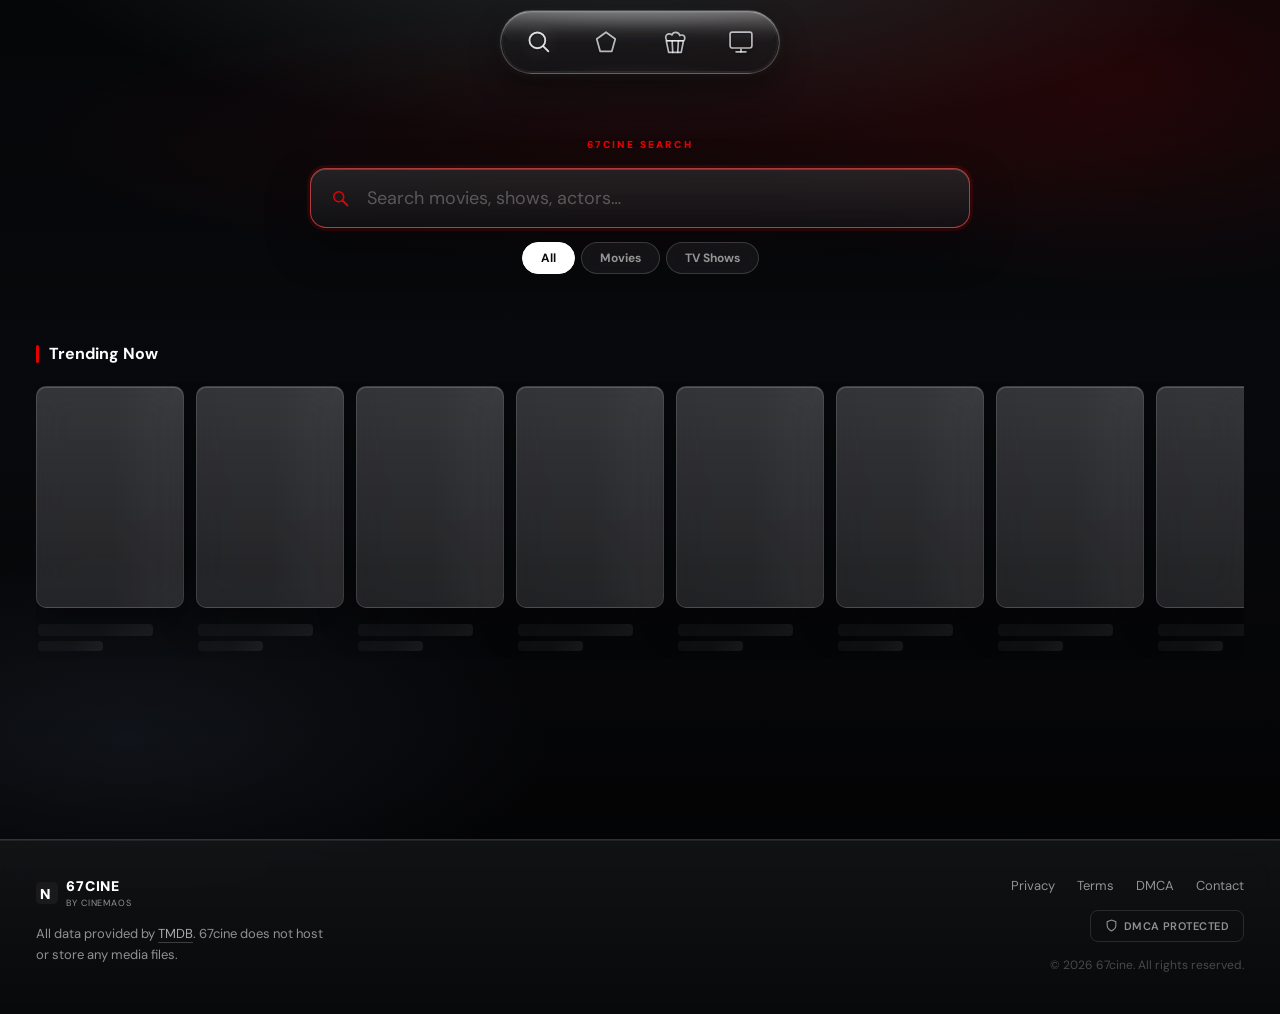
<file: search.html>
<!DOCTYPE html>
<html lang="en">
<head>
<meta charset="UTF-8">
<meta name="viewport" content="width=device-width, initial-scale=1.0">
<title>Search — 67cine</title>
<link rel="preconnect" href="https://fonts.googleapis.com">
<link rel="preconnect" href="https://fonts.gstatic.com" crossorigin>
<link href="https://fonts.googleapis.com/css2?family=DM+Sans:ital,opsz,wght@0,9..40,400;0,9..40,500;0,9..40,700;0,9..40,900&display=swap" rel="stylesheet">
<style>
*,*::before,*::after{box-sizing:border-box;margin:0;padding:0}
:root{--bg:#0a0a0a;--accent:#e50000;--text:#ffffff;--muted:rgba(255,255,255,0.55);--border:rgba(255,255,255,0.12);--glass:rgba(14,14,14,0.88);--liquid-surface:rgba(255,255,255,.055);--liquid-surface-strong:rgba(255,255,255,.085);--liquid-border:rgba(255,255,255,.16);--liquid-highlight:rgba(255,255,255,.32);--radius:10px}
html{scroll-behavior:smooth;background:#030405}
body{background:radial-gradient(ellipse 74% 38% at 50% -10%,rgba(255,255,255,.145),transparent 68%),radial-gradient(ellipse 56% 38% at 88% 8%,rgba(229,0,0,.13),transparent 64%),radial-gradient(ellipse 54% 32% at 10% 82%,rgba(135,168,220,.085),transparent 62%),linear-gradient(180deg,#050608 0%,#08090c 46%,#030304 100%);background-attachment:fixed;color:var(--text);font-family:'DM Sans',system-ui,sans-serif;font-size:16px;line-height:1.5;-webkit-font-smoothing:antialiased;overflow-x:hidden;min-height:100vh}
svg{display:inline-block;vertical-align:middle}

/* NAV */
.nav-wrap{position:fixed;top:10px;left:50%;transform:translateX(-50%);z-index:100;width:280px;max-width:calc(100vw - 20px)}
@media(max-width:640px){.nav-wrap{top:auto;bottom:16px;bottom:calc(16px + env(safe-area-inset-bottom))}}
.nav-bar{position:relative;display:flex;align-items:center;justify-content:space-between;width:100%;height:64px;overflow:hidden;isolation:isolate;background:linear-gradient(180deg,rgba(255,255,255,.18) 0%,rgba(255,255,255,.055) 38%,rgba(255,255,255,.035) 100%),rgba(7,8,10,.54);border:1px solid rgba(255,255,255,.22);border-radius:32px;padding:0 24px;backdrop-filter:blur(26px) saturate(1.55) contrast(1.05);-webkit-backdrop-filter:blur(26px) saturate(1.55) contrast(1.05);box-shadow:0 14px 30px rgba(0,0,0,.42),0 2px 8px rgba(255,255,255,.06),inset 0 1px 0 rgba(255,255,255,.42),inset 0 -1px 0 rgba(255,255,255,.07)}
.nav-bar::before,.nav-bar::after{content:'';position:absolute;inset:0;border-radius:inherit;pointer-events:none;z-index:0}
.nav-bar::before{inset:1px 1px auto;height:50%;background:linear-gradient(180deg,rgba(255,255,255,.3),rgba(255,255,255,.075) 62%,transparent);opacity:.78}
.nav-bar::after{inset:1px;background:radial-gradient(ellipse 110% 70% at 50% -12%,rgba(255,255,255,.2),transparent 58%),radial-gradient(ellipse 90% 70% at 50% 125%,rgba(255,255,255,.09),transparent 62%);box-shadow:inset 0 0 0 1px rgba(255,255,255,.08);opacity:.86}
.nav-pill{display:none}
.nav-link{position:relative;display:flex;align-items:center;justify-content:center;width:28px;height:28px;border-radius:0;text-decoration:none;flex-shrink:0;z-index:1;transition:color .16s,transform .16s;color:rgba(247,249,252,.72);border:none;background:none;cursor:pointer;font-family:inherit}
.nav-link::before{content:'';position:absolute;inset:-7px;z-index:0;border-radius:999px;background:radial-gradient(circle,rgba(255,255,255,.16),transparent 68%);opacity:0;transform:scale(.86);transition:opacity .16s,transform .16s}
.nav-link.active{color:rgba(255,255,255,.86)}
.nav-link.active::before{opacity:.26;transform:scale(1)}
.nav-link:not(.active):hover,.nav-link.active:hover{color:rgba(255,255,255,.96)}
.nav-link:hover::before{opacity:.34;transform:scale(1)}
.nav-link svg{width:24px;height:24px;position:relative;z-index:1;pointer-events:none;overflow:visible;filter:drop-shadow(0 1px 1px rgba(0,0,0,.45))}
@media(max-width:430px){.nav-wrap{width:280px}.nav-bar{height:60px;border-radius:30px;padding:0 22px}.nav-link,.nav-link svg{width:23px;height:23px}}

/* SEARCH HERO */
.search-hero{min-height:38vh;display:flex;flex-direction:column;align-items:center;justify-content:center;padding:108px 32px 40px;position:relative}
.search-hero::before{content:'';position:absolute;inset:0;background:radial-gradient(ellipse 70% 55% at 50% 40%,color-mix(in srgb,var(--accent) 8%,transparent) 0%,transparent 70%);pointer-events:none}

.search-eyebrow{font-size:10px;font-weight:900;color:var(--accent);letter-spacing:.22em;text-transform:uppercase;margin-bottom:16px;text-align:center}

.search-box-wrap{width:100%;max-width:660px;position:relative}

.search-input-row{position:relative;display:flex;align-items:center}

.search-icon{position:absolute;left:20px;z-index:2;color:var(--muted);transition:color .2s;pointer-events:none}
.search-icon svg{width:20px;height:20px}
.search-input-row:focus-within .search-icon{color:var(--accent)}

.search-input{width:100%;height:60px;border-radius:16px;border:1.5px solid var(--liquid-border);background:linear-gradient(180deg,rgba(255,255,255,.08),rgba(255,255,255,.025)),rgba(7,8,10,.5);backdrop-filter:blur(24px) saturate(1.45);-webkit-backdrop-filter:blur(24px) saturate(1.45);color:var(--text);font-family:'DM Sans',sans-serif;font-size:18px;font-weight:500;padding:0 56px 0 56px;outline:none;transition:border-color .2s,box-shadow .2s,background .2s;box-shadow:0 16px 40px rgba(0,0,0,.28),inset 0 1px 0 rgba(255,255,255,.14)}
.search-input:focus{border-color:color-mix(in srgb,var(--accent) 48%,rgba(255,255,255,.42));background:linear-gradient(180deg,rgba(255,255,255,.105),rgba(255,255,255,.035)),rgba(7,8,10,.56);box-shadow:0 0 0 3px color-mix(in srgb,var(--accent) 14%,transparent),0 18px 44px rgba(0,0,0,.36),inset 0 1px 0 rgba(255,255,255,.18)}
.search-input::placeholder{color:rgba(255,255,255,.28);font-weight:400}

.search-clear{position:absolute;right:16px;width:32px;height:32px;border-radius:50%;background:rgba(255,255,255,.08);border:1px solid var(--border);color:var(--muted);cursor:pointer;display:none;align-items:center;justify-content:center;transition:all .15s;z-index:2}
.search-clear.visible{display:flex}
.search-clear:hover{background:rgba(255,255,255,.15);color:var(--text)}
.search-clear svg{width:14px;height:14px}

/* FILTER TABS */
.filter-tabs{display:flex;align-items:center;gap:6px;margin-top:14px;justify-content:center}
.filter-tab{padding:7px 18px;border-radius:999px;font-size:12px;font-weight:700;border:1px solid var(--liquid-border);background:var(--liquid-surface);backdrop-filter:blur(14px) saturate(1.3);-webkit-backdrop-filter:blur(14px) saturate(1.3);color:var(--muted);cursor:pointer;font-family:inherit;transition:all .2s;white-space:nowrap}
.filter-tab:hover{border-color:rgba(255,255,255,.28);color:var(--text)}
.filter-tab.active{background:var(--text);border-color:var(--text);color:var(--bg)}

/* MAIN CONTENT */
.main{padding:0 36px 100px;max-width:1440px;margin:0 auto}

/* EMPTY STATE (trending + recent) */
.empty-section{margin-bottom:40px}
.empty-section-header{display:flex;align-items:center;gap:10px;margin-bottom:16px}
.empty-section-bar{width:3px;height:18px;border-radius:2px;background:var(--accent);flex-shrink:0}
.empty-section-title{font-size:16px;font-weight:700;color:var(--text)}

.trending-chips{display:flex;flex-wrap:wrap;gap:8px}
.trend-chip{display:flex;align-items:center;gap:7px;padding:8px 14px;border-radius:999px;border:1px solid var(--liquid-border);background:var(--liquid-surface);backdrop-filter:blur(14px) saturate(1.3);-webkit-backdrop-filter:blur(14px) saturate(1.3);color:var(--muted);font-size:13px;font-weight:500;cursor:pointer;transition:all .18s;text-decoration:none}
.trend-chip:hover{border-color:rgba(255,255,255,.25);color:var(--text);background:rgba(255,255,255,.08)}
.trend-chip-num{font-size:10px;font-weight:900;color:var(--accent);font-variant-numeric:tabular-nums;min-width:14px}

.recent-list{display:flex;flex-direction:column;gap:2px}
.recent-item{display:flex;align-items:center;gap:12px;padding:10px 12px;border-radius:10px;cursor:pointer;transition:background .15s;border:none;background:transparent;width:100%;text-align:left;font-family:inherit}
.recent-item:hover{background:var(--liquid-surface)}
.recent-item svg{width:16px;height:16px;color:var(--muted);flex-shrink:0}
.recent-item-text{flex:1;font-size:14px;color:var(--text)}
.recent-item-del{width:28px;height:28px;border-radius:50%;background:transparent;border:none;color:var(--muted);cursor:pointer;display:flex;align-items:center;justify-content:center;transition:all .15s;flex-shrink:0}
.recent-item-del:hover{background:rgba(255,255,255,.1);color:var(--text)}
.recent-item-del svg{width:13px;height:13px}

/* TRENDING GRID (for empty state) */
.section{margin-bottom:40px}
.section-header{display:flex;align-items:center;justify-content:space-between;margin-bottom:16px}
.section-title-group{display:flex;align-items:center;gap:10px}
.section-accent-bar{width:3px;height:18px;border-radius:2px;background:var(--accent);flex-shrink:0}
.section-title{font-size:16px;font-weight:700;color:var(--text)}

.card-row{display:flex;gap:12px;overflow-x:auto;padding:4px 0 8px;scroll-behavior:smooth}
.card-row::-webkit-scrollbar{display:none}
.card-row{-ms-overflow-style:none;scrollbar-width:none}

/* RESULTS AREA */
.results-header{display:flex;align-items:center;justify-content:space-between;margin-bottom:22px}
.results-title{font-size:14px;color:var(--muted)}
.results-title strong{color:var(--text)}
.results-grid{display:grid;grid-template-columns:repeat(auto-fill,minmax(150px,1fr));gap:18px 14px}

/* CARD (shared) */
.movie-card{width:100%;cursor:pointer;transition:transform .3s cubic-bezier(.4,0,.2,1)}
.movie-card:hover{transform:translateY(-5px)}
.card-thumb{position:relative;width:100%;aspect-ratio:2/3;border-radius:var(--radius);overflow:hidden;background:linear-gradient(180deg,rgba(255,255,255,.11),rgba(255,255,255,.035)),rgba(255,255,255,.045);border:1px solid var(--liquid-border);box-shadow:0 18px 38px rgba(0,0,0,.3),inset 0 1px 0 rgba(255,255,255,.18);backdrop-filter:blur(18px) saturate(1.35);-webkit-backdrop-filter:blur(18px) saturate(1.35)}
.card-thumb img{width:100%;height:100%;object-fit:cover;transition:filter .5s;filter:grayscale(30%) contrast(1.04);display:block}
.movie-card:hover .card-thumb img{filter:grayscale(0) contrast(1)}
.card-hover-overlay{position:absolute;inset:0;background:linear-gradient(to top,rgba(0,0,0,.55) 0%,transparent 70%);display:flex;align-items:center;justify-content:center;opacity:0;transition:opacity .25s}
.movie-card:hover .card-hover-overlay{opacity:1}
.card-play-btn{width:38px;height:38px;border-radius:50%;background:#fff;display:flex;align-items:center;justify-content:center;box-shadow:0 2px 16px rgba(0,0,0,.6);transition:transform .22s cubic-bezier(.34,1.56,.64,1)}
.movie-card:hover .card-play-btn{transform:scale(1.1)}
.card-play-btn svg{width:13px;height:13px;fill:#000;margin-left:2px;display:block}
.card-rating{position:absolute;top:8px;left:8px;background:rgba(10,10,10,.82);backdrop-filter:blur(8px);border-radius:6px;padding:3px 7px;font-size:11px;font-weight:700;color:var(--text);z-index:2}
.card-media-badge{position:absolute;top:8px;right:8px;padding:2px 6px;font-size:9px;font-weight:900;letter-spacing:.1em;text-transform:uppercase;border-radius:4px;background:rgba(10,10,10,.78);border:1px solid rgba(255,255,255,.15);color:rgba(255,255,255,.7);z-index:2}
.card-info{padding:8px 2px 0}
.card-name{font-size:13px;font-weight:500;color:var(--text);white-space:nowrap;overflow:hidden;text-overflow:ellipsis}
.card-year{font-size:12px;color:var(--muted);margin-top:2px}

/* CARD for horizontal row (same as index) */
.card-row .movie-card{flex-shrink:0;width:148px}
.card-row .card-thumb{width:148px;height:222px}

/* SKELETON */
.skeleton{background:linear-gradient(90deg,rgba(255,255,255,.04) 25%,rgba(255,255,255,.08) 50%,rgba(255,255,255,.04) 75%);background-size:200% 100%;animation:shimmer 1.5s infinite;border-radius:var(--radius)}
@keyframes shimmer{0%{background-position:200% 0}100%{background-position:-200% 0}}

/* NO RESULTS */
.no-results{display:flex;flex-direction:column;align-items:center;justify-content:center;padding:80px 20px;text-align:center;gap:14px}
.no-results-icon{width:56px;height:56px;border-radius:16px;background:var(--liquid-surface);border:1px solid var(--liquid-border);backdrop-filter:blur(18px) saturate(1.35);-webkit-backdrop-filter:blur(18px) saturate(1.35);display:flex;align-items:center;justify-content:center;margin-bottom:6px;box-shadow:inset 0 1px 0 rgba(255,255,255,.14)}
.no-results-icon svg{width:24px;height:24px;color:var(--muted)}
.no-results-title{font-size:18px;font-weight:700;color:var(--text)}
.no-results-sub{font-size:14px;color:var(--muted);max-width:300px}

/* STAGGER ANIM */
@keyframes cardIn{from{opacity:0;transform:translateY(12px)}to{opacity:1;transform:translateY(0)}}
.results-grid .movie-card{opacity:0;animation:cardIn .35s ease forwards}

/* FOOTER */
footer{padding:36px 36px 40px;border-top:1px solid var(--liquid-border);display:flex;align-items:flex-start;justify-content:space-between;gap:32px;flex-wrap:wrap;margin-top:40px;background:linear-gradient(180deg,rgba(255,255,255,.055),rgba(255,255,255,.018)),rgba(4,5,7,.62);backdrop-filter:blur(22px) saturate(1.35);-webkit-backdrop-filter:blur(22px) saturate(1.35);box-shadow:inset 0 1px 0 rgba(255,255,255,.07)}
.footer-left{max-width:300px}
.footer-logo{display:flex;align-items:center;gap:8px;margin-bottom:12px;text-decoration:none}
.footer-logo-text{font-size:14px;font-weight:900;color:var(--text);letter-spacing:.06em}
.footer-tagline{font-size:9px;color:var(--muted);letter-spacing:.1em;text-transform:uppercase}
.footer-desc{font-size:13px;color:var(--muted);line-height:1.65}
.footer-desc a{color:rgba(255,255,255,.65);text-decoration:none;border-bottom:1px solid rgba(255,255,255,.2)}
.footer-right{display:flex;flex-direction:column;align-items:flex-end;gap:14px}
.footer-links{display:flex;gap:22px}
.footer-links a{font-size:13px;color:var(--muted);text-decoration:none;transition:color .2s}
.footer-links a:hover{color:var(--text)}
.dmca-badge{display:flex;align-items:center;gap:6px;border:1px solid var(--border);border-radius:8px;padding:7px 14px;font-size:11px;font-weight:600;color:var(--muted);letter-spacing:.04em}
.dmca-badge svg{width:13px;height:13px}
.footer-copy{font-size:12px;color:rgba(255,255,255,.25)}

/* MODAL */
.modal-backdrop{position:fixed;inset:0;background:rgba(0,0,0,.78);backdrop-filter:blur(6px);-webkit-backdrop-filter:blur(6px);z-index:300;display:flex;align-items:center;justify-content:center;padding:20px;opacity:0;pointer-events:none;transition:opacity .28s}
.modal-backdrop.open{opacity:1;pointer-events:auto}
.modal{background:#111;border-radius:16px;width:100%;max-width:480px;max-height:90vh;overflow:hidden;overflow-y:auto;border:1px solid rgba(255,255,255,.08);box-shadow:0 24px 80px rgba(0,0,0,.9);transform:scale(.94) translateY(16px);transition:transform .3s cubic-bezier(.34,1.56,.64,1);scrollbar-width:none}
.modal::-webkit-scrollbar{display:none}
.modal-backdrop.open .modal{transform:scale(1) translateY(0)}
.modal-poster{position:relative;width:100%;aspect-ratio:2/3;background:#1a1a1a;overflow:hidden}
.modal-poster img{width:100%;height:100%;object-fit:cover;display:block}
.modal-poster-grad{position:absolute;inset:0;background:linear-gradient(to top,#111 0%,rgba(17,17,17,.4) 40%,transparent 70%);pointer-events:none}
.modal-rating-badge{position:absolute;top:12px;right:12px;background:rgba(10,10,10,.82);backdrop-filter:blur(10px);border-radius:8px;padding:5px 10px;font-size:13px;font-weight:700;color:var(--text);display:flex;align-items:center;gap:5px;z-index:2}
.modal-rating-badge svg{width:12px;height:12px;fill:#fbbf24;flex-shrink:0}
.modal-close{position:absolute;top:12px;left:12px;width:34px;height:34px;border-radius:50%;background:rgba(0,0,0,.6);backdrop-filter:blur(8px);border:1px solid rgba(255,255,255,.15);color:var(--text);display:flex;align-items:center;justify-content:center;cursor:pointer;z-index:10;transition:background .15s;font-family:inherit}
.modal-close:hover{background:rgba(0,0,0,.85)}
.modal-close svg{width:16px;height:16px}
.modal-play-center{position:absolute;top:50%;left:50%;transform:translate(-50%,-50%);width:64px;height:64px;border-radius:50%;background:rgba(255,255,255,.93);display:flex;align-items:center;justify-content:center;box-shadow:0 8px 32px rgba(0,0,0,.7);cursor:pointer;transition:transform .2s cubic-bezier(.34,1.56,.64,1),background .15s;z-index:5;border:none;font-family:inherit}
.modal-play-center:hover{transform:translate(-50%,-50%) scale(1.1);background:#fff}
.modal-play-center svg{width:22px;height:22px;fill:#111;margin-left:3px}
.modal-type-tag{position:absolute;bottom:16px;left:16px;padding:4px 10px;font-size:9px;text-transform:uppercase;font-weight:900;letter-spacing:.15em;border-radius:5px;border:1px solid var(--accent);color:var(--accent);background:color-mix(in srgb,var(--accent) 14%,transparent);z-index:2}
.modal-body{padding:4px 20px 24px}
.modal-title{font-size:22px;font-weight:900;color:var(--text);line-height:1.2;margin-bottom:6px;letter-spacing:-.02em}
.modal-meta-row{display:flex;align-items:center;gap:8px;font-size:13px;font-weight:500;color:var(--muted);margin-bottom:14px;flex-wrap:wrap}
.dot{opacity:.45}
.modal-genres{display:flex;flex-wrap:wrap;gap:6px;margin-bottom:14px}
.modal-genre-chip{padding:4px 10px;font-size:11px;font-weight:600;border-radius:999px;background:rgba(255,255,255,.07);border:1px solid rgba(255,255,255,.1);color:var(--muted)}
.modal-overview{font-size:14px;line-height:1.7;color:var(--muted);margin-bottom:20px}
.modal-actions{display:flex;gap:10px;flex-wrap:wrap}
.modal-btn-play{flex:1;min-width:120px;display:flex;align-items:center;justify-content:center;gap:7px;height:44px;border-radius:10px;background:var(--accent);color:#fff;font-weight:700;font-size:14px;border:none;cursor:pointer;font-family:inherit;transition:filter .15s,transform .15s;text-decoration:none}
.modal-btn-play:hover{filter:brightness(1.12)}
.modal-btn-play:active{transform:scale(.97)}
.modal-btn-play svg{width:13px;height:13px;fill:#fff;flex-shrink:0}
.modal-btn-secondary{display:flex;align-items:center;justify-content:center;gap:7px;height:44px;padding:0 18px;border-radius:10px;background:rgba(255,255,255,.07);color:var(--text);font-weight:600;font-size:13px;border:1px solid rgba(255,255,255,.12);cursor:pointer;font-family:inherit;transition:background .15s,transform .15s;flex-shrink:0}
.modal-btn-secondary:hover{background:rgba(255,255,255,.13)}
.modal-btn-secondary svg{width:15px;height:15px}
.modal-loading{display:flex;align-items:center;justify-content:center;height:300px}
.modal-spinner{width:32px;height:32px;border:2px solid rgba(255,255,255,.1);border-top-color:var(--accent);border-radius:50%;animation:spin .7s linear infinite}
@keyframes spin{to{transform:rotate(360deg)}}
.modal-seasons-wrap{padding:0 20px;margin-bottom:4px}
.modal-seasons-label{font-size:16px;font-weight:700;color:var(--text);margin-bottom:12px;display:flex;align-items:center;gap:8px}
.modal-seasons-label::before{content:'';width:3px;height:18px;background:var(--accent);border-radius:2px;flex-shrink:0}
.modal-season-tabs{display:flex;gap:8px;overflow-x:auto;padding-bottom:2px;scrollbar-width:none}
.modal-season-tabs::-webkit-scrollbar{display:none}
.modal-season-tab{flex-shrink:0;padding:6px 16px;border-radius:999px;font-size:12px;font-weight:700;border:1px solid rgba(255,255,255,.12);background:transparent;color:var(--muted);cursor:pointer;font-family:inherit;transition:all .18s}
.modal-season-tab:hover{color:var(--text);border-color:rgba(255,255,255,.3)}
.modal-season-tab.active{background:var(--accent);border-color:var(--accent);color:#fff}
.modal-episodes-list{padding:0 20px 24px;display:flex;flex-direction:column;gap:2px;margin-top:12px}
.modal-episode{display:flex;align-items:flex-start;gap:12px;padding:10px;border-radius:10px;cursor:pointer;transition:background .15s;border:none;background:transparent;width:100%;text-align:left;font-family:inherit}
.modal-episode:hover{background:rgba(255,255,255,.06)}
.modal-ep-thumb{position:relative;width:120px;min-width:120px;height:68px;border-radius:8px;overflow:hidden;background:#222;flex-shrink:0}
.modal-ep-thumb img{width:100%;height:100%;object-fit:cover;display:block}
.modal-ep-thumb-placeholder{width:100%;height:100%;display:flex;align-items:center;justify-content:center;background:#1e1e1e}
.modal-ep-thumb-placeholder svg{width:24px;height:24px;opacity:.3}
.modal-ep-thumb img.ep-thumb-fallback{filter:brightness(.5)}
.modal-ep-play-overlay{position:absolute;inset:0;display:flex;align-items:center;justify-content:center;background:rgba(0,0,0,.3);opacity:0;transition:opacity .2s}
.modal-episode:hover .modal-ep-play-overlay{opacity:1}
.modal-ep-play-overlay svg{width:20px;height:20px;fill:#fff}
.modal-ep-num{position:absolute;bottom:4px;left:6px;font-size:10px;font-weight:800;color:rgba(255,255,255,.7);text-shadow:0 1px 4px rgba(0,0,0,.8)}
.modal-ep-info{flex:1;min-width:0;padding-top:2px}
.modal-ep-title{font-size:13px;font-weight:600;color:var(--text);line-height:1.3;margin-bottom:4px;white-space:nowrap;overflow:hidden;text-overflow:ellipsis}
.modal-ep-meta{font-size:11px;color:var(--muted);margin-bottom:5px}
.modal-ep-desc{font-size:12px;color:rgba(255,255,255,.38);line-height:1.5;display:-webkit-box;-webkit-line-clamp:2;-webkit-box-orient:vertical;overflow:hidden}
.modal-ep-loading{display:flex;align-items:center;justify-content:center;height:80px;color:var(--muted);font-size:13px}

/* PLAYER */
.fp-overlay{position:fixed;inset:0;z-index:600;background:#000;display:none;flex-direction:column}
.fp-overlay.open{display:flex}
.fp-bg{position:absolute;inset:0;background-size:cover;background-position:center;filter:brightness(.38)}
.fp-grain{position:absolute;inset:0;background-image:url("data:image/svg+xml,%3Csvg viewBox='0 0 200 200' xmlns='http://www.w3.org/2000/svg'%3E%3Cfilter id='n'%3E%3CfeTurbulence type='fractalNoise' baseFrequency='0.9' numOctaves='4' stitchTiles='stitch'/%3E%3C/filter%3E%3Crect width='100%25' height='100%25' filter='url(%23n)' opacity='0.06'/%3E%3C/svg%3E");opacity:.45;pointer-events:none}
.fp-top{position:relative;z-index:10;display:flex;align-items:center;gap:12px;padding:18px 20px 0;background:linear-gradient(to bottom,rgba(0,0,0,.72),transparent)}
.fp-back{width:38px;height:38px;border-radius:50%;background:rgba(255,255,255,.1);border:none;color:#fff;display:flex;align-items:center;justify-content:center;cursor:pointer;flex-shrink:0;transition:background .15s}
.fp-back:hover{background:rgba(255,255,255,.2)}
.fp-back svg{width:18px;height:18px}
.fp-top-info{flex:1;min-width:0}
.fp-top-title{font-size:15px;font-weight:700;color:#fff;white-space:nowrap;overflow:hidden;text-overflow:ellipsis}
.fp-top-sub{font-size:12px;color:rgba(255,255,255,.5);margin-top:1px}
.fp-center{flex:1;position:relative;z-index:5;display:flex;align-items:center;justify-content:center;gap:44px}
.fp-skip{display:flex;flex-direction:column;align-items:center;gap:5px;background:none;border:none;color:rgba(255,255,255,.8);cursor:pointer;transition:color .15s,transform .15s}
.fp-skip:hover{color:#fff;transform:scale(1.08)}
.fp-skip:active{transform:scale(.92)}
.fp-skip svg{width:34px;height:34px}
.fp-skip span{font-size:10px;font-weight:800;letter-spacing:.04em}
.fp-play-btn{width:76px;height:76px;border-radius:50%;background:rgba(255,255,255,.18);border:2px solid rgba(255,255,255,.35);color:#fff;cursor:pointer;display:flex;align-items:center;justify-content:center;transition:background .15s,transform .15s;backdrop-filter:blur(10px)}
.fp-play-btn:hover{background:rgba(255,255,255,.28)}
.fp-play-btn:active{transform:scale(.93)}
.fp-play-btn svg{width:30px;height:30px}
.fp-bottom{position:relative;z-index:10;padding:0 20px calc(28px + env(safe-area-inset-bottom));background:linear-gradient(to top,rgba(0,0,0,.85),transparent)}
.fp-prog-wrap{position:relative;height:20px;display:flex;align-items:center;cursor:pointer;margin-bottom:10px;touch-action:none}
.fp-track{position:absolute;left:0;right:0;height:3px;background:rgba(255,255,255,.18);border-radius:999px;overflow:hidden}
.fp-buf{position:absolute;left:0;top:0;bottom:0;background:rgba(255,255,255,.28);border-radius:999px;width:0}
.fp-fill{position:absolute;left:0;top:0;bottom:0;background:var(--accent);border-radius:999px;width:0}
.fp-dot{position:absolute;width:13px;height:13px;border-radius:50%;background:#fff;box-shadow:0 1px 6px rgba(0,0,0,.5);transform:translateX(-50%);top:50%;margin-top:-6.5px;pointer-events:none;left:0;transition:transform .12s}
.fp-prog-wrap:hover .fp-dot{transform:translateX(-50%) scale(1.25)}
.fp-tooltip{position:absolute;bottom:22px;background:rgba(0,0,0,.75);color:#fff;font-size:11px;font-weight:700;padding:3px 8px;border-radius:5px;transform:translateX(-50%);pointer-events:none;white-space:nowrap;display:none}
.fp-prog-wrap:hover .fp-tooltip{display:block}
.fp-row{display:flex;align-items:center;gap:8px}
.fp-time{font-size:12px;font-weight:600;color:rgba(255,255,255,.75);font-variant-numeric:tabular-nums;min-width:100px}
.fp-spacer{flex:1}
.fp-vol-row{display:flex;align-items:center;gap:6px}
.fp-vol-slider{-webkit-appearance:none;width:0;height:4px;border-radius:999px;background:rgba(255,255,255,.25);outline:none;cursor:pointer;transition:width .22s;overflow:hidden}
.fp-vol-row:hover .fp-vol-slider{width:70px}
.fp-vol-slider::-webkit-slider-thumb{-webkit-appearance:none;width:12px;height:12px;border-radius:50%;background:#fff}
.fp-vol-slider::-moz-range-thumb{width:12px;height:12px;border-radius:50%;background:#fff;border:none}
.fp-icon-btn{width:36px;height:36px;border-radius:8px;background:transparent;border:none;color:rgba(255,255,255,.8);cursor:pointer;display:flex;align-items:center;justify-content:center;transition:background .15s,color .15s;font-family:inherit}
.fp-icon-btn:hover{background:rgba(255,255,255,.1);color:#fff}
.fp-icon-btn svg{width:18px;height:18px}
.fp-fs-icon-in{display:block}
.fp-fs-icon-out{display:none}
:fullscreen .fp-fs-icon-in{display:none}
:fullscreen .fp-fs-icon-out{display:block}
:-webkit-full-screen .fp-fs-icon-in{display:none}
:-webkit-full-screen .fp-fs-icon-out{display:block}
.fp-tap-zone{position:absolute;top:0;bottom:0;width:32%;z-index:6;pointer-events:auto}
.fp-tap-left{left:0}
.fp-tap-right{right:0}
.fp-ripple{position:absolute;top:50%;left:50%;transform:translate(-50%,-50%);width:80px;height:80px;border-radius:50%;background:rgba(255,255,255,.13);display:flex;flex-direction:column;align-items:center;justify-content:center;opacity:0;transition:opacity .15s;pointer-events:none}
.fp-ripple.show{opacity:1}
.fp-ripple svg{width:22px;height:22px;fill:#fff}
.fp-ripple span{font-size:10px;font-weight:800;color:#fff;margin-top:3px}
</style>
</head>
<body>

<div class="nav-wrap">
  <div class="nav-bar" id="nav-bar">
    <div class="nav-pill" id="nav-pill"></div>
    <a href="search.html" class="nav-link active" title="Search" id="nav-search">
      <svg viewBox="0 0 44 44" fill="none" stroke="currentColor" stroke-width="3.4" stroke-linecap="round" stroke-linejoin="round" aria-hidden="true"><circle cx="19" cy="19" r="14.5"/><path d="M30 30L39 39"/></svg>
    </a>
    <a href="index.html" class="nav-link" title="Home" id="nav-home">
      <svg viewBox="0 0 44 44" fill="none" stroke="currentColor" stroke-width="3.2" stroke-linecap="round" stroke-linejoin="round" aria-hidden="true"><path d="M22 4L39 16.5L32.7 39H11.3L5 16.5L22 4Z"/></svg>
    </a>
    <a href="movies.html" class="nav-link" title="Movies" id="nav-movies">
      <svg viewBox="0 0 44 44" fill="none" stroke="currentColor" stroke-width="3.1" stroke-linecap="round" stroke-linejoin="round" aria-hidden="true"><path d="M6.8 13.5C6.8 9.8 9.6 7.1 13.3 7.1C15.3 7.1 17 7.9 18.2 9.2C19.2 6.3 22 4.3 25.1 4.3C28.9 4.3 31.8 6.7 32.7 10.3C33.6 9.6 34.8 9.2 36 9.2C39.3 9.2 41.8 11.9 41.8 15.2C41.8 16.9 41.1 18.4 39.9 19.7H9C7.6 18.1 6.8 16 6.8 13.5Z"/><path d="M7.8 19.7H39.4L35.2 41H12.2L7.8 19.7Z"/><path d="M18.6 19.7L19.7 41"/><path d="M30.1 19.7L28.8 41"/></svg>
    </a>
    <a href="tv.html" class="nav-link" title="TV Shows" id="nav-tv">
      <svg viewBox="0 0 44 44" fill="none" stroke="currentColor" stroke-width="3.1" stroke-linecap="round" stroke-linejoin="round" aria-hidden="true"><rect x="2" y="4" width="40" height="29" rx="4"/><path d="M22 35.5V40"/><path d="M13 40H31"/></svg>
    </a>
  </div>
</div>

<!-- SEARCH HERO -->
<div class="search-hero">
  <div class="search-eyebrow">67cine Search</div>
  <div class="search-box-wrap">
    <div class="search-input-row">
      <div class="search-icon">
        <svg viewBox="0 0 24 24" fill="none" stroke="currentColor" stroke-width="1.8" stroke-linecap="round" stroke-linejoin="round"><circle cx="10.5" cy="10.5" r="6"/><path d="M15 15L21 21" stroke-width="2.2"/></svg>
      </div>
      <input type="text" class="search-input" id="search-input" placeholder="Search movies, shows, actors…" autocomplete="off" spellcheck="false">
      <button class="search-clear" id="search-clear" onclick="clearSearch()">
        <svg viewBox="0 0 24 24" fill="none" stroke="currentColor" stroke-width="2.2" stroke-linecap="round"><line x1="18" y1="6" x2="6" y2="18"/><line x1="6" y1="6" x2="18" y2="18"/></svg>
      </button>
    </div>
    <div class="filter-tabs" id="filter-tabs">
      <button class="filter-tab active" onclick="setTab(this,'all')" data-tab="all">All</button>
      <button class="filter-tab" onclick="setTab(this,'movie')" data-tab="movie">Movies</button>
      <button class="filter-tab" onclick="setTab(this,'tv')" data-tab="tv">TV Shows</button>
    </div>
  </div>
</div>

<!-- MAIN -->
<main class="main" id="main-area">
  <!-- populated by JS -->
</main>

<footer>
  <div class="footer-left">
    <a href="index.html" class="footer-logo">
      <svg width="22" height="22" viewBox="0 0 40 40" fill="none"><rect width="40" height="40" rx="8" fill="#1a1a1a"/><text x="7" y="30" font-family="'DM Sans',sans-serif" font-weight="900" font-size="26" fill="white">N</text></svg>
      <div><div class="footer-logo-text">67CINE</div><div class="footer-tagline">by CinemaOS</div></div>
    </a>
    <p class="footer-desc">All data provided by <a href="https://www.themoviedb.org" target="_blank">TMDB</a>. 67cine does not host or store any media files.</p>
  </div>
  <div class="footer-right">
    <div class="footer-links"><a href="#">Privacy</a><a href="#">Terms</a><a href="#">DMCA</a><a href="#">Contact</a></div>
    <div class="dmca-badge"><svg viewBox="0 0 24 24" fill="none" stroke="currentColor" stroke-width="2" stroke-linecap="round"><path d="M12 22s8-4 8-10V5l-8-3-8 3v7c0 6 8 10 8 10z"/></svg>DMCA PROTECTED</div>
    <span class="footer-copy">© 2026 67cine. All rights reserved.</span>
  </div>
</footer>

<div class="modal-backdrop" id="modal-backdrop" onclick="closeModal(event)">
  <div class="modal" id="modal">
    <div class="modal-loading" id="modal-loading"><div class="modal-spinner"></div></div>
    <div id="modal-inner" style="display:none"></div>
  </div>
</div>

<div class="fp-overlay" id="fp-overlay">
  <div id="fp-bg" class="fp-bg"></div>
  <div class="fp-grain"></div>
  <div class="fp-tap-zone fp-tap-left" id="fp-tap-l"><div class="fp-ripple" id="fp-rip-l"><svg viewBox="0 0 24 24"><polygon points="19 20 9 12 19 4 19 20"/><line x1="5" y1="19" x2="5" y2="5" stroke="#fff" stroke-width="2.2" stroke-linecap="round"/></svg><span>-10s</span></div></div>
  <div class="fp-tap-zone fp-tap-right" id="fp-tap-r"><div class="fp-ripple" id="fp-rip-r"><svg viewBox="0 0 24 24"><polygon points="5 4 15 12 5 20 5 4"/><line x1="19" y1="5" x2="19" y2="19" stroke="#fff" stroke-width="2.2" stroke-linecap="round"/></svg><span>+10s</span></div></div>
  <div class="fp-top" id="fp-ui">
    <button class="fp-back" id="fp-close"><svg viewBox="0 0 24 24" fill="none" stroke="currentColor" stroke-width="2.2" stroke-linecap="round"><polyline points="15 18 9 12 15 6"/></svg></button>
    <div class="fp-top-info"><div class="fp-top-title" id="fp-title"></div><div class="fp-top-sub" id="fp-sub"></div></div>
  </div>
  <div class="fp-center" id="fp-center">
    <button class="fp-skip" id="fp-rew"><svg viewBox="0 0 24 24" fill="none" stroke="currentColor" stroke-width="2" stroke-linecap="round" stroke-linejoin="round"><polygon points="19 20 9 12 19 4 19 20"/><line x1="5" y1="19" x2="5" y2="5"/></svg><span>10s</span></button>
    <button class="fp-play-btn" id="fp-play"><svg id="fp-play-icon" viewBox="0 0 24 24" fill="#fff"><polygon points="5 3 19 12 5 21 5 3"/></svg></button>
    <button class="fp-skip" id="fp-fwd"><svg viewBox="0 0 24 24" fill="none" stroke="currentColor" stroke-width="2" stroke-linecap="round" stroke-linejoin="round"><polygon points="5 4 15 12 5 20 5 4"/><line x1="19" y1="5" x2="19" y2="19"/></svg><span>10s</span></button>
  </div>
  <div class="fp-bottom" id="fp-bottom">
    <div class="fp-prog-wrap" id="fp-prog">
      <div class="fp-track"><div class="fp-buf" id="fp-buf"></div><div class="fp-fill" id="fp-fill"></div></div>
      <div class="fp-dot" id="fp-dot"></div><div class="fp-tooltip" id="fp-tip">0:00</div>
    </div>
    <div class="fp-row">
      <span class="fp-time" id="fp-time">0:00 / 1:42:00</span>
      <div class="fp-spacer"></div>
      <div class="fp-vol-row">
        <button class="fp-icon-btn" id="fp-mute"><svg id="fp-vol-icon" viewBox="0 0 24 24" fill="none" stroke="currentColor" stroke-width="1.8" stroke-linecap="round" stroke-linejoin="round"><polygon points="11 5 6 9 2 9 2 15 6 15 11 19 11 5"/><path d="M15.54 8.46a5 5 0 0 1 0 7.07"/><path d="M19.07 4.93a10 10 0 0 1 0 14.14"/></svg></button>
        <input type="range" class="fp-vol-slider" id="fp-vol" min="0" max="100" value="80">
      </div>
      <button class="fp-icon-btn" id="fp-fs">
        <svg class="fp-fs-icon-in" viewBox="0 0 24 24" fill="none" stroke="currentColor" stroke-width="1.8" stroke-linecap="round"><polyline points="15 3 21 3 21 9"/><polyline points="9 21 3 21 3 15"/><line x1="21" y1="3" x2="14" y2="10"/><line x1="3" y1="21" x2="10" y2="14"/></svg>
        <svg class="fp-fs-icon-out" viewBox="0 0 24 24" fill="none" stroke="currentColor" stroke-width="1.8" stroke-linecap="round"><polyline points="4 14 10 14 10 20"/><polyline points="20 10 14 10 14 4"/><line x1="10" y1="14" x2="3" y2="21"/><line x1="21" y1="3" x2="14" y2="10"/></svg>
      </button>
    </div>
  </div>
</div>

<script>
const API_KEY='76f5b20391ff39408d52881f31d48412',BASE='https://api.themoviedb.org/3',IMG_W='https://image.tmdb.org/t/p/w342',IMG_ORIG='https://image.tmdb.org/t/p/original';
function tmdb(path,params={}){const u=new URL(BASE+path);u.searchParams.set('api_key',API_KEY);Object.entries(params).forEach(([k,v])=>u.searchParams.set(k,v));return fetch(u).then(r=>r.json())}
function rat(v){return v?(+v).toFixed(1):'—'}

// Nav pill
function positionPill(el){
  const pill=document.getElementById('nav-pill'),bar=document.getElementById('nav-bar');
  if(!pill||!bar||!el)return;
  const elR=el.getBoundingClientRect(),barR=bar.getBoundingClientRect();
  pill.style.left=(elR.left-barR.left)+'px';pill.style.width=elR.width+'px';
}
positionPill(document.getElementById('nav-search'));

// Recent searches (localStorage)
const RECENT_KEY='noirx_recent';
function getRecent(){try{return JSON.parse(localStorage.getItem(RECENT_KEY)||'[]')}catch{return[]}}
function addRecent(q){if(!q.trim())return;let r=getRecent().filter(s=>s!==q);r.unshift(q);r=r.slice(0,8);try{localStorage.setItem(RECENT_KEY,JSON.stringify(r))}catch{}}
function delRecent(q){try{localStorage.setItem(RECENT_KEY,JSON.stringify(getRecent().filter(s=>s!==q)))}catch{}}

// State
let curTab='all',debTimer=null;

function setTab(btn,tab){
  document.querySelectorAll('.filter-tab').forEach(b=>b.classList.remove('active'));
  btn.classList.add('active');curTab=tab;
  const q=document.getElementById('search-input').value.trim();
  if(q)doSearch(q);
}

// Animated placeholder cycling
const placeholders=['Search movies, shows, actors…','Try "Breaking Bad"…','Try "The Dark Knight"…','Try "Inception"…','Try "Game of Thrones"…','Try "Interstellar"…'];
let phIdx=0;
function cyclePlaceholder(){
  const inp=document.getElementById('search-input');
  if(document.activeElement===inp||inp.value)return;
  phIdx=(phIdx+1)%placeholders.length;
  inp.setAttribute('placeholder',placeholders[phIdx]);
}
setInterval(cyclePlaceholder,3200);

function clearSearch(){
  const inp=document.getElementById('search-input');
  inp.value='';
  document.getElementById('search-clear').classList.remove('visible');
  inp.focus();
  showEmptyState();
}

document.getElementById('search-input').addEventListener('input',function(){
  const q=this.value.trim();
  document.getElementById('search-clear').classList.toggle('visible',q.length>0);
  clearTimeout(debTimer);
  if(!q){showEmptyState();return}
  debTimer=setTimeout(()=>doSearch(q),320);
});

document.getElementById('search-input').addEventListener('keydown',e=>{
  if(e.key==='Escape'){clearSearch()}
});

// Immediately focus search on load
window.addEventListener('load',()=>document.getElementById('search-input').focus());

// EMPTY STATE
async function showEmptyState(){
  const main=document.getElementById('main-area');
  const recent=getRecent();
  let html='';

  if(recent.length){
    html+=`<div class="empty-section">
      <div class="empty-section-header"><div class="empty-section-bar"></div><div class="empty-section-title">Recent Searches</div></div>
      <div class="recent-list">
        ${recent.map(q=>`
          <button class="recent-item" onclick="setQuery('${q.replace(/'/g,"\\'")}')">
            <svg viewBox="0 0 24 24" fill="none" stroke="currentColor" stroke-width="1.8" stroke-linecap="round"><circle cx="12" cy="12" r="9"/><polyline points="12 7 12 12 16 14"/></svg>
            <span class="recent-item-text">${q}</span>
            <button class="recent-item-del" onclick="event.stopPropagation();delRecent('${q.replace(/'/g,"\\'")}');showEmptyState()" title="Remove">
              <svg viewBox="0 0 24 24" fill="none" stroke="currentColor" stroke-width="2.2" stroke-linecap="round"><line x1="18" y1="6" x2="6" y2="18"/><line x1="6" y1="6" x2="18" y2="18"/></svg>
            </button>
          </button>`).join('')}
      </div>
    </div>`;
  }

  html+=`<div class="section">
    <div class="section-header">
      <div class="section-title-group"><div class="section-accent-bar"></div><h2 class="section-title">Trending Now</h2></div>
    </div>
    <div class="card-row" id="trending-row">
      ${Array.from({length:10},(_,i)=>`
        <div class="movie-card" style="animation-delay:${i*30}ms">
          <div class="card-thumb"><div class="skeleton" style="width:148px;height:222px;border-radius:10px"></div></div>
          <div class="card-info">
            <div class="skeleton" style="height:12px;width:80%;border-radius:4px;margin-top:8px"></div>
            <div class="skeleton" style="height:10px;width:45%;border-radius:4px;margin-top:5px"></div>
          </div>
        </div>`).join('')}
    </div>
  </div>`;

  main.innerHTML=html;

  try{
    const data=await tmdb('/trending/all/week');
    const row=document.getElementById('trending-row');
    if(row&&data.results){
      row.innerHTML=data.results.slice(0,14).map((item,i)=>{
        const poster=item.poster_path?IMG_W+item.poster_path:'';
        const title=item.title||item.name||'Untitled';
        const year=(item.release_date||item.first_air_date||'').slice(0,4);
        const type=item.media_type||'movie';
        const rate=rat(item.vote_average);
        const img=poster?`<img src="${poster}" alt="${title}" loading="lazy">`:`<div style="width:100%;height:100%;background:#222"></div>`;
        return `<div class="movie-card" style="animation-delay:${i*30}ms" onclick="openModal(${item.id},'${type}')">
          <div class="card-thumb">${img}<span class="card-rating">${rate}</span>
            <span class="card-media-badge">${type==='tv'?'TV':'Film'}</span>
            <div class="card-hover-overlay"><div class="card-play-btn"><svg viewBox="0 0 18 18"><path d="M4 2.5C4 1.67 4.9 1.16 5.6 1.6l11 6.5c.67.4.67 1.4 0 1.8l-11 6.5C4.9 16.84 4 16.33 4 15.5V2.5Z" fill="#000"/></svg></div></div>
          </div>
          <div class="card-info"><div class="card-name">${title}</div><div class="card-year">${year}</div></div>
        </div>`;
      }).join('');
    }
  }catch(e){console.error(e)}
}

function setQuery(q){
  const inp=document.getElementById('search-input');
  inp.value=q;
  document.getElementById('search-clear').classList.add('visible');
  doSearch(q);
}

async function doSearch(query){
  if(!query.trim())return;
  addRecent(query);
  const main=document.getElementById('main-area');
  const params={query,include_adult:false,page:1};
  let endpoint='/search/multi';
  if(curTab==='movie')endpoint='/search/movie';
  if(curTab==='tv')endpoint='/search/tv';

  main.innerHTML=`<div style="padding:8px 0 20px"><div class="results-header"><div class="results-title">Searching for <strong>"${query}"</strong>…</div></div>
    <div class="results-grid">
      ${Array.from({length:12},(_,i)=>`
        <div class="movie-card" style="animation-delay:${i*25}ms">
          <div class="card-thumb"><div class="skeleton" style="width:100%;aspect-ratio:2/3;border-radius:10px"></div></div>
          <div class="card-info">
            <div class="skeleton" style="height:12px;width:75%;border-radius:4px;margin-top:8px"></div>
            <div class="skeleton" style="height:10px;width:42%;border-radius:4px;margin-top:5px"></div>
          </div>
        </div>`).join('')}
    </div></div>`;

  try{
    const data=await tmdb(endpoint,params);
    let results=(data.results||[]).filter(r=>r.poster_path&&(r.media_type!=='person'));
    if(curTab==='movie')results=results.map(r=>({...r,media_type:'movie'}));
    if(curTab==='tv')results=results.map(r=>({...r,media_type:'tv'}));

    if(!results.length){
      main.innerHTML=`<div class="no-results">
        <div class="no-results-icon"><svg viewBox="0 0 24 24" fill="none" stroke="currentColor" stroke-width="1.6" stroke-linecap="round" stroke-linejoin="round"><circle cx="10.5" cy="10.5" r="6"/><path d="M15 15L21 21"/><line x1="10.5" y1="8" x2="10.5" y2="13"/><line x1="8" y1="10.5" x2="13" y2="10.5"/></svg></div>
        <div class="no-results-title">No results for "${query}"</div>
        <div class="no-results-sub">Try adjusting your search or switching between Movies and TV Shows.</div>
      </div>`;
      return;
    }

    const total=data.total_results||results.length;
    main.innerHTML=`<div style="padding:8px 0 20px">
      <div class="results-header">
        <div class="results-title"><strong>${total.toLocaleString()}</strong> results for <strong>"${query}"</strong></div>
      </div>
      <div class="results-grid">${results.slice(0,40).map((item,i)=>{
        const poster=item.poster_path?IMG_W+item.poster_path:'';
        const title=item.title||item.name||'Untitled';
        const year=(item.release_date||item.first_air_date||'').slice(0,4);
        const type=item.media_type||(item.first_air_date!==undefined?'tv':'movie');
        const rate=rat(item.vote_average);
        const img=poster?`<img src="${poster}" alt="${title}" loading="lazy">`:`<div style="width:100%;height:100%;background:#222"></div>`;
        return `<div class="movie-card" style="animation-delay:${i*22}ms" onclick="openModal(${item.id},'${type}')">
          <div class="card-thumb">${img}<span class="card-rating">${rate}</span>
            <span class="card-media-badge">${type==='tv'?'TV':'Film'}</span>
            <div class="card-hover-overlay"><div class="card-play-btn"><svg viewBox="0 0 18 18"><path d="M4 2.5C4 1.67 4.9 1.16 5.6 1.6l11 6.5c.67.4.67 1.4 0 1.8l-11 6.5C4.9 16.84 4 16.33 4 15.5V2.5Z" fill="#000"/></svg></div></div>
          </div>
          <div class="card-info"><div class="card-name">${title}</div><div class="card-year">${year}</div></div>
        </div>`;
      }).join('')}</div>
    </div>`;
  }catch(e){console.error(e)}
}

// MODAL
function openModal(id,mediaType){
  const bd=document.getElementById('modal-backdrop'),ld=document.getElementById('modal-loading'),inn=document.getElementById('modal-inner');
  ld.style.display='flex';inn.style.display='none';inn.innerHTML='';bd.classList.add('open');document.body.style.overflow='hidden';
  const type=mediaType==='tv'?'tv':'movie';
  tmdb(`/${type}/${id}`).then(d=>{
    const title=d.title||d.name||'Untitled',year=(d.release_date||d.first_air_date||'').slice(0,4),poster=d.poster_path?IMG_ORIG+d.poster_path:'',bdUrl=d.backdrop_path?IMG_ORIG+d.backdrop_path:poster,rate=d.vote_average?(+d.vote_average).toFixed(1):'—',overview=d.overview||'No description available.',genres=(d.genres||[]).slice(0,4).map(g=>`<span class="modal-genre-chip">${g.name}</span>`).join(''),isTV=type==='tv';
    let runtime='',runtimeSecs=6120;
    if(!isTV&&d.runtime){const h=Math.floor(d.runtime/60),m=d.runtime%60;runtime=h?`${h}h ${m}m`:`${m}m`;runtimeSecs=d.runtime*60}
    else if(isTV&&d.number_of_seasons)runtime=`${d.number_of_seasons} Season${d.number_of_seasons>1?'s':''}`;
    window.__fp={title,subtitle:year+(runtime?'  ·  '+runtime:''),backdropUrl:bdUrl,runtimeSecs};
    inn.innerHTML=`<div class="modal-poster">${poster?`<img src="${poster}" alt="${title}">`:`<div style="width:100%;height:100%;background:#222"></div>`}<div class="modal-poster-grad"></div><button class="modal-close" onclick="closeModal()"><svg viewBox="0 0 24 24" fill="none" stroke="currentColor" stroke-width="2.2" stroke-linecap="round"><line x1="18" y1="6" x2="6" y2="18"/><line x1="6" y1="6" x2="18" y2="18"/></svg></button><div class="modal-rating-badge"><svg viewBox="0 0 24 24"><polygon points="12 2 15.09 8.26 22 9.27 17 14.14 18.18 21.02 12 17.77 5.82 21.02 7 14.14 2 9.27 8.91 8.26 12 2" fill="#fbbf24" stroke="#fbbf24"/></svg>${rate}</div><button class="modal-play-center" onclick="event.stopPropagation();const f=window.__fp||{};if(window.openPlayer)window.openPlayer(f.title,f.subtitle,f.backdropUrl,f.runtimeSecs);"><svg viewBox="0 0 24 24"><polygon points="5 3 19 12 5 21 5 3"/></svg></button><span class="modal-type-tag">${isTV?'SERIES':'FILM'}</span></div><div class="modal-body"><h2 class="modal-title">${title}</h2><div class="modal-meta-row">${year?`<span>${year}</span><span class="dot">·</span>`:''} ${runtime?`<span>${runtime}</span><span class="dot">·</span>`:''}<span style="color:rgba(255,255,255,.35);font-size:11px;text-transform:uppercase;letter-spacing:.08em">${isTV?'Series':'Movie'}</span></div><div class="modal-actions"><button class="modal-btn-play" onclick="event.stopPropagation();const f=window.__fp||{};if(window.openPlayer)window.openPlayer(f.title,f.subtitle,f.backdropUrl,f.runtimeSecs);"><svg viewBox="0 0 24 24"><polygon points="5 3 19 12 5 21 5 3"/></svg>Play Now</button><button class="modal-btn-secondary" onclick="event.stopPropagation()"><svg viewBox="0 0 24 24" fill="none" stroke="currentColor" stroke-width="2.2" stroke-linecap="round"><line x1="12" y1="5" x2="12" y2="19"/><line x1="5" y1="12" x2="19" y2="12"/></svg>Watchlist</button></div></div>${isTV?`<div class="modal-seasons-wrap"><div class="modal-seasons-label">Episodes</div><div class="modal-season-tabs" id="modal-season-tabs">${(d.seasons||[]).filter(s=>s.season_number>0).map(s=>`<button class="modal-season-tab" data-season="${s.season_number}" onclick="loadSeason(${d.id},${s.season_number})">${s.name}</button>`).join('')}</div></div><div class="modal-episodes-list" id="modal-episodes-list"><div class="modal-ep-loading">Loading episodes…</div></div>`:''}<div style="padding:0 20px 24px">${genres?`<div class="modal-genres">${genres}</div>`:''}<p class="modal-overview">${overview}</p></div>`;
    ld.style.display='none';inn.style.display='block';
    if(isTV){const seasons=(d.seasons||[]).filter(s=>s.season_number>0);if(seasons.length)loadSeason(d.id,seasons[seasons.length-1].season_number)}
  }).catch(()=>{inn.innerHTML=`<div style="padding:40px;text-align:center;color:var(--muted)">Failed to load.</div>`;ld.style.display='none';inn.style.display='block'});
}

async function loadSeason(sid,snum){
  document.querySelectorAll('.modal-season-tab').forEach(b=>b.classList.toggle('active',+b.dataset.season===snum));
  const list=document.getElementById('modal-episodes-list');if(!list)return;
  list.innerHTML=`<div class="modal-ep-loading">Loading…</div>`;
  try{
    const data=await tmdb(`/tv/${sid}/season/${snum}`);const eps=data.episodes||[];
    if(!eps.length){list.innerHTML=`<div class="modal-ep-loading">No episodes.</div>`;return}
    list.innerHTML=eps.map(ep=>{const thumb=ep.still_path?`https://image.tmdb.org/t/p/w300${ep.still_path}`:null,showBd=(window.__fp&&window.__fp.backdropUrl)?window.__fp.backdropUrl.replace('/original/','/w300/'):'',rt=ep.runtime?`${ep.runtime}m`:'',ad=(ep.air_date||'').slice(0,4),meta=[rt,ad].filter(Boolean).join(' · ');
      return `<button class="modal-episode" onclick="event.stopPropagation();openEpisode(${snum},${ep.episode_number},'${(ep.name||'Episode '+ep.episode_number).replace(/'/g,"\\'")}',${ep.runtime?ep.runtime*60:2700})"><div class="modal-ep-thumb">${thumb?`<img src="${thumb}" loading="lazy">`:showBd?`<img class="ep-thumb-fallback" src="${showBd}" loading="lazy">`:`<div class="modal-ep-thumb-placeholder"><svg viewBox="0 0 24 24" fill="none" stroke="currentColor" stroke-width="1.5"><rect x="2" y="3" width="20" height="14" rx="2"/></svg></div>`}<div class="modal-ep-play-overlay"><svg viewBox="0 0 24 24"><polygon points="5 3 19 12 5 21 5 3"/></svg></div><span class="modal-ep-num">E${ep.episode_number}</span></div><div class="modal-ep-info"><div class="modal-ep-title">${ep.name||'Episode '+ep.episode_number}</div>${meta?`<div class="modal-ep-meta">${meta}</div>`:''} ${ep.overview?`<div class="modal-ep-desc">${ep.overview}</div>`:''}</div></button>`;
    }).join('');
  }catch{list.innerHTML=`<div class="modal-ep-loading">Failed to load.</div>`}
}

function closeModal(e){if(e&&e.target!==document.getElementById('modal-backdrop'))return;document.getElementById('modal-backdrop').classList.remove('open');document.body.style.overflow=''}
function openEpisode(sn,en,name,rs){const f=window.__fp||{};document.getElementById('modal-backdrop').classList.remove('open');document.body.style.overflow='';if(window.openPlayer)window.openPlayer(f.title||'',`S${sn}  ·  E${en}  ·  ${name}`,f.backdropUrl||'',rs)}

document.addEventListener('keydown',e=>{
  if(e.key==='Escape'){if(document.getElementById('fp-overlay').classList.contains('open')){window.closePlayer&&window.closePlayer();return}const bd=document.getElementById('modal-backdrop');if(bd.classList.contains('open')){bd.classList.remove('open');document.body.style.overflow=''}}
});

// Initial state
showEmptyState();

// PLAYER
(function(){
  const ov=document.getElementById('fp-overlay'),bg=document.getElementById('fp-bg'),ti=document.getElementById('fp-title'),su=document.getElementById('fp-sub'),pb=document.getElementById('fp-play'),pi=document.getElementById('fp-play-icon'),rw=document.getElementById('fp-rew'),fw=document.getElementById('fp-fwd'),pr=document.getElementById('fp-prog'),fi=document.getElementById('fp-fill'),bu=document.getElementById('fp-buf'),dt=document.getElementById('fp-dot'),tp=document.getElementById('fp-tip'),tm=document.getElementById('fp-time'),mu=document.getElementById('fp-mute'),vi=document.getElementById('fp-vol-icon'),vs=document.getElementById('fp-vol'),fs=document.getElementById('fp-fs'),cb=document.getElementById('fp-close'),tl=document.getElementById('fp-tap-l'),tr=document.getElementById('fp-tap-r'),rl=document.getElementById('fp-rip-l'),rr=document.getElementById('fp-rip-r'),ui=document.getElementById('fp-ui'),ce=document.getElementById('fp-center'),bo=document.getElementById('fp-bottom');
  let dur=6120,cur=0,play=false,raf=null,lts=null,ht=null,drag=false,bp=0,bt=0;
  const fmt=s=>{s=Math.max(0,Math.floor(s));const h=Math.floor(s/3600),m=Math.floor((s%3600)/60),sc=s%60;return h?`${h}:${String(m).padStart(2,'0')}:${String(sc).padStart(2,'0')}`:`${m}:${String(sc).padStart(2,'0')}`};
  function setP(v){play=v;pi.innerHTML=play?'<rect x="6" y="4" width="4" height="16" fill="#fff"/><rect x="14" y="4" width="4" height="16" fill="#fff"/>':'<polygon points="5 3 19 12 5 21 5 3" fill="#fff"/>';if(play){lts=null;raf=requestAnimationFrame(tick)}else cancelAnimationFrame(raf)}
  function tick(ts){if(!play)return;if(lts!==null){const d=(ts-lts)/1000;cur=Math.min(dur,cur+d);bt=Math.min(100,(cur/dur)*100+18+Math.random()*2);bp+=(bt-bp)*.04}lts=ts;if(!drag)upUI();if(cur>=dur){cur=dur;setP(false);upUI();return}raf=requestAnimationFrame(tick)}
  function upUI(){const p=dur?(cur/dur)*100:0;fi.style.width=p+'%';dt.style.left=p+'%';bu.style.width=bp+'%';tm.textContent=fmt(cur)+' / '+fmt(dur)}
  function showUI(){ui.style.opacity=ce.style.opacity=bo.style.opacity='1';ui.style.pointerEvents=ce.style.pointerEvents=bo.style.pointerEvents='';clearTimeout(ht);if(play)ht=setTimeout(hideUI,3200)}
  function hideUI(){ui.style.opacity=ce.style.opacity=bo.style.opacity='0';ui.style.pointerEvents=ce.style.pointerEvents=bo.style.pointerEvents='none'}
  ov.addEventListener('mousemove',showUI);ov.addEventListener('touchstart',showUI,{passive:true});
  ov.addEventListener('click',e=>{if(e.target===ov||e.target===bg){showUI();if(play)hideUI()}});
  pb.addEventListener('click',()=>{setP(!play);showUI()});
  rw.addEventListener('click',()=>{cur=Math.max(0,cur-10);upUI();showUI()});
  fw.addEventListener('click',()=>{cur=Math.min(dur,cur+10);upUI();showUI()});
  function frac(e){const r=pr.getBoundingClientRect(),cx=e.touches?e.touches[0].clientX:e.clientX;return Math.max(0,Math.min(1,(cx-r.left)/r.width))}
  function seek(f){cur=f*dur;upUI()}
  pr.addEventListener('mousedown',e=>{drag=true;seek(frac(e))});
  pr.addEventListener('touchstart',e=>{drag=true;seek(frac(e))},{passive:true});
  pr.addEventListener('mousemove',e=>{const f=frac(e);tp.textContent=fmt(f*dur);tp.style.left=(f*100)+'%';if(drag)seek(f)});
  window.addEventListener('mousemove',e=>{if(drag)seek(frac(e))});
  window.addEventListener('mouseup',()=>{drag=false});window.addEventListener('touchend',()=>{drag=false});
  mu.addEventListener('click',()=>{const m=vi.innerHTML.includes('M15');vi.innerHTML=m?'<polygon points="11 5 6 9 2 9 2 15 6 15 11 19 11 5"/><line x1="23" y1="9" x2="17" y2="15" stroke="currentColor" stroke-width="1.8" stroke-linecap="round"/><line x1="17" y1="9" x2="23" y2="15" stroke="currentColor" stroke-width="1.8" stroke-linecap="round"/>':'<polygon points="11 5 6 9 2 9 2 15 6 15 11 19 11 5"/><path d="M15.54 8.46a5 5 0 0 1 0 7.07"/><path d="M19.07 4.93a10 10 0 0 1 0 14.14"/>';showUI()});
  vs.addEventListener('input',()=>showUI());
  fs.addEventListener('click',()=>{const el=document.getElementById('fp-overlay');if(!document.fullscreenElement&&!document.webkitFullscreenElement)(el.requestFullscreen||el.webkitRequestFullscreen).call(el);else(document.exitFullscreen||document.webkitExitFullscreen).call(document)});
  function dtap(zone,ripple,dir){let taps=0,timer=null;zone.addEventListener('touchend',()=>{taps++;if(taps===1){timer=setTimeout(()=>{taps=0;setP(!play);showUI()},240)}else{clearTimeout(timer);taps=0;cur=Math.max(0,Math.min(dur,cur+(dir==='r'?10:-10)));upUI();ripple.classList.add('show');setTimeout(()=>ripple.classList.remove('show'),500)}})}
  dtap(tl,rl,'l');dtap(tr,rr,'r');
  document.addEventListener('keydown',e=>{if(!ov.classList.contains('open'))return;if(e.target.tagName==='INPUT')return;switch(e.key){case' ':case'k':e.preventDefault();setP(!play);showUI();break;case'ArrowLeft':e.preventDefault();cur=Math.max(0,cur-10);upUI();showUI();break;case'ArrowRight':e.preventDefault();cur=Math.min(dur,cur+10);upUI();showUI();break;case'm':case'M':mu.click();break;case'f':case'F':fs.click();break}});
  cb.addEventListener('click',window.closePlayer=function(){setP(false);cur=0;bp=0;ov.classList.remove('open');document.body.style.overflow='';if(document.fullscreenElement)document.exitFullscreen().catch(()=>{})});
  window.openPlayer=function(title,subtitle,bdUrl,d){dur=d||6120;cur=0;bp=0;bt=0;ti.textContent=title||'';su.textContent=subtitle||'';bg.style.backgroundImage=bdUrl?`url(${bdUrl})`:'none';ov.classList.add('open');document.body.style.overflow='hidden';upUI();showUI();setTimeout(()=>setP(true),300)};
})();
</script>
</body>
</html>
</file>
